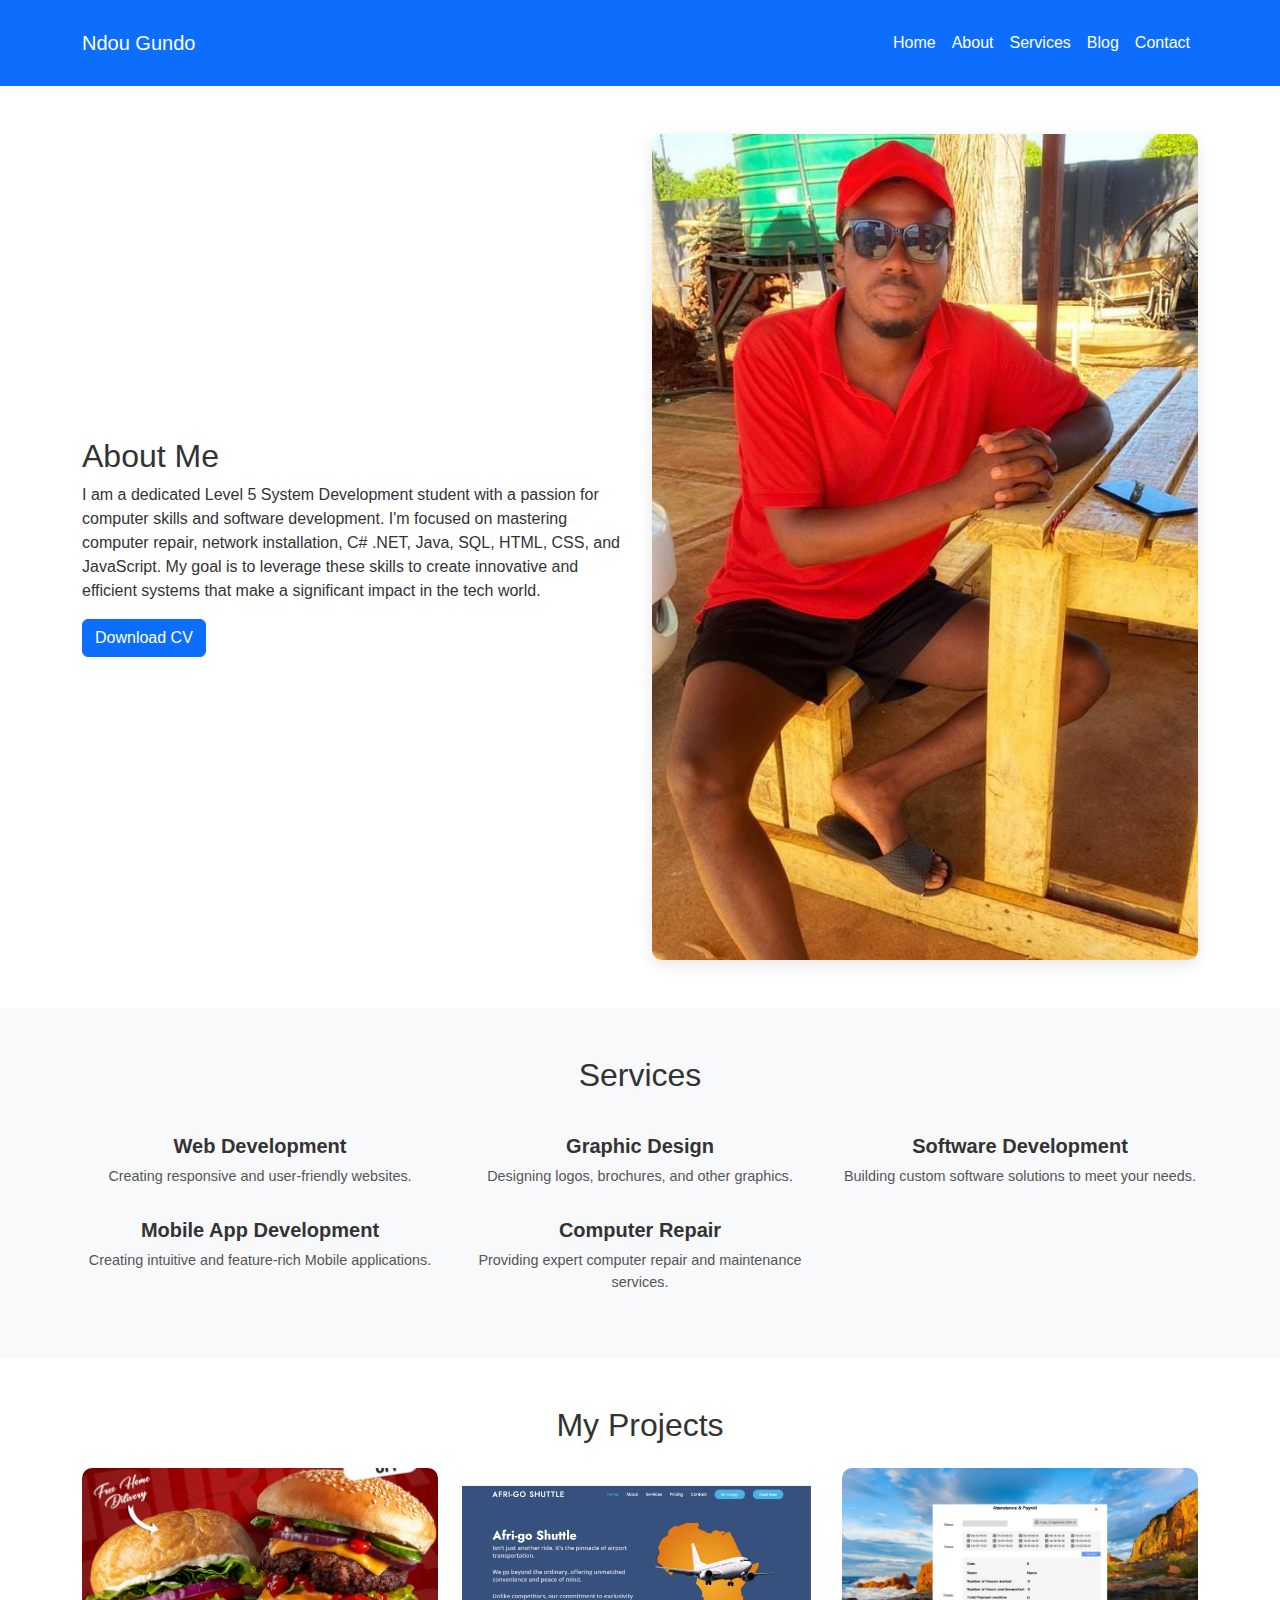
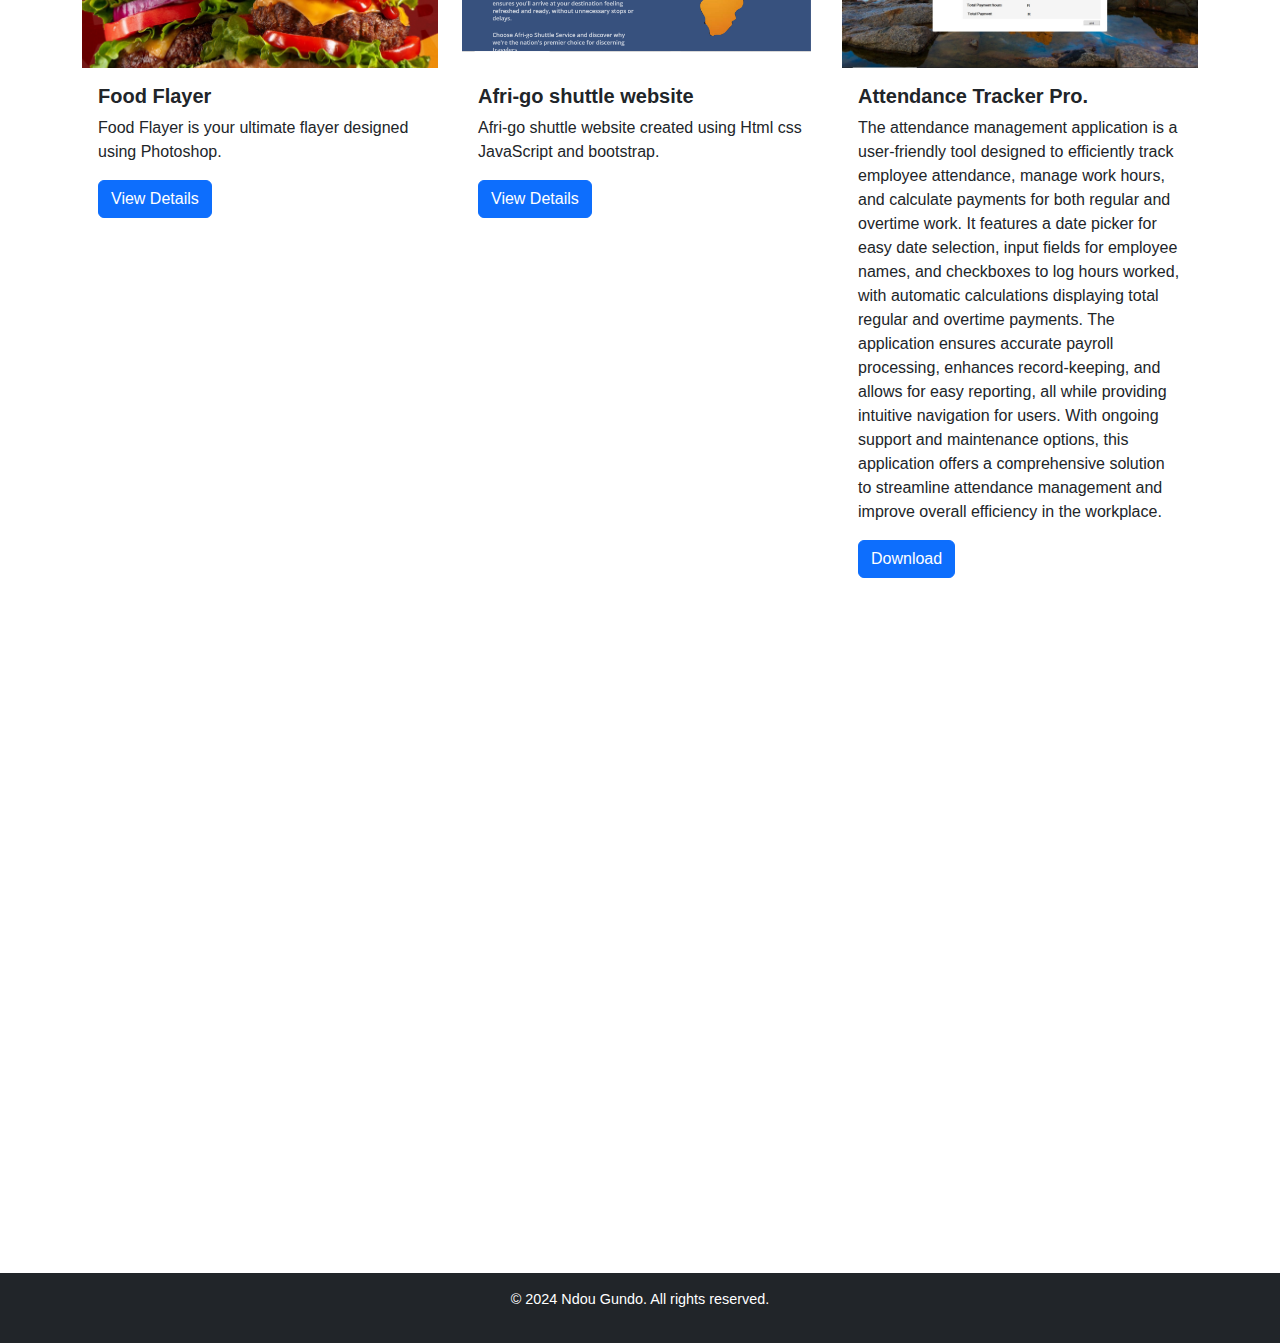
<file: index.html>
<!DOCTYPE html>
<html lang="en">

<head>
    <meta charset="UTF-8">
    <meta name="viewport" content="width=device-width, initial-scale=1.0">
    <title>My Portfolio</title>
    <link href="https://cdn.jsdelivr.net/npm/bootstrap@5.3.0/dist/css/bootstrap.min.css" rel="stylesheet">
    <style>
        body {
            font-family: 'Roboto', sans-serif;
            color: #333;
        }

        .hero {
            background: url('./images/Black White Grayscale Portfolio Presentation.png') no-repeat center center;
            background-size: cover;
            color: white;
            padding: 150px 0;
            text-align: center;
        }

        .hero h1 {
            font-size: 4rem;
            font-weight: 700;
            margin-bottom: 20px;
        }

        .hero p {
            font-size: 1.25rem;
            font-weight: 300;
            margin-bottom: 40px;
        }

        .hero a {
            margin: 0 10px;
        }

        .about img {
            border-radius: 10px;
            box-shadow: 0 5px 15px rgba(0, 0, 0, 0.1);
        }

        footer {
            background: #343a40;
            color: white;
            padding: 30px 0;
            text-align: center;
            font-size: 0.9rem;
        }

        .services h4 {
            margin-top: 15px;
            font-size: 1.25rem;
            font-weight: bold;
        }

        .services p {
            font-size: 0.9rem;
            color: #555;
        }

        .card {
            border: none;
            border-radius: 10px;
            transition: transform 0.2s ease-in-out, box-shadow 0.2s ease-in-out;
        }

        .card:hover {
            transform: scale(1.05);
            box-shadow: 0 5px 20px rgba(0, 0, 0, 0.2);
        }

        .card img {
            border-top-left-radius: 10px;
            border-top-right-radius: 10px;
        }

        .card-body h5 {
            font-weight: bold;
        }

        .navbar {
            background-color: #0056b3;
        }

        .navbar-nav .nav-link {
            color: white !important;
            font-weight: 500;
            padding: 15px 20px;
            transition: background-color 0.2s ease-in-out;
        }

        .navbar-nav .nav-link:hover {
            background-color: #004085;
        }
        .card img {
        width: 100%;
        height: 200px; /* Set a fixed height for uniformity */
        object-fit: cover; /* Ensures the image covers the container without distortion */
        border-top-left-radius: 10px;
        border-top-right-radius: 10px;
    }

        /* Responsive styles */
        @media (max-width: 768px) {
            .hero h1 {
                font-size: 2.5rem;
            }

            .hero p {
                font-size: 1rem;
            }

            .about img {
                margin-top: 20px;
            }
        }
    </style>
</head>

<body>
    <!-- Header and Navigation -->
    <header>
        <nav class="navbar navbar-expand-lg navbar-dark bg-primary py-3">
            <div class="container">
                <a class="navbar-brand" href="#">Ndou Gundo</a>
                <div class="collapse navbar-collapse" id="navbarNav">
                    <ul class="navbar-nav ms-auto">
                        <li class="nav-item">
                            <a class="nav-link active" href="#">Home</a>
                        </li>
                        <li class="nav-item">
                            <a class="nav-link" href="#about">About</a>
                        </li>
                        <li class="nav-item">
                            <a class="nav-link" href="project.html">Services</a>
                        </li>
                        <li class="nav-item">
                            <a class="nav-link" href="blog.html">Blog</a>
                        </li>
                        <li class="nav-item">
                            <a class="nav-link" href="contact.html">Contact</a>
                        </li>
                    </ul>
                </div>
            </div>
        </nav>
    </header>

    <!-- Hero Section -->
    <!-- About Section -->
    <section id="about" class="about py-5">
        <div class="container">
            <div class="row">
                <div class="col-md-6 d-flex align-items-center">
                    <div>
                        <h2>About Me</h2>
                        <p>I am a dedicated Level 5 System Development student with a passion for computer skills and software development. I'm focused on mastering computer repair, network installation, C# .NET, Java, SQL, HTML, CSS, and JavaScript.
                            My goal is to leverage these skills to create innovative and efficient systems that make a significant impact in the tech world.</p>
                        <a href="Ndou Gundo CV.pdf" class="btn btn-primary"> Download CV</a>
                   
                    </div>
                </div>
                <div class="col-md-6">
                    <img src="./images/WhatsApp Image 2024-06-24 at 16.58.20.jpeg" alt="About Me" class="img-fluid">
                
                </div>
            </div>
        </div>
    </section>

    <!-- Services Section -->
    <section id="services" class="services py-5 bg-light">
        <div class="container">
            <h2 class="text-center mb-4">Services</h2>
            <div class="row text-center">
                <div class="col-md-4">
                    <i class="bi bi-laptop fs-1 mb-3"></i>
                    <h4>Web Development</h4>
                    <p>Creating responsive and user-friendly websites.</p>
                </div>
                <div class="col-md-4">
                    <i class="bi bi-brush fs-1 mb-3"></i>
                    <h4>Graphic Design</h4>
                    <p>Designing logos, brochures, and other graphics.</p>
                </div>
                <div class="col-md-4">
                    <i class="bi bi-gear fs-1 mb-3"></i>
                    <h4>Software Development</h4>
                    <p>Building custom software solutions to meet your needs.</p>
                </div>
                <div class="col-md-4">
                    <i class="bi bi-android fs-1 mb-3"></i>
                    <h4>Mobile App Development</h4>
                    <p>Creating intuitive and feature-rich Mobile applications.</p>
                </div>
                <div class="col-md-4">
                    <i class="bi bi-tools fs-1 mb-3"></i>
                    <h4>Computer Repair</h4>
                    <p>Providing expert computer repair and maintenance services.</p>
                </div>
            </div>
        </div>
    </section>

    <!-- Projects Section -->
    <section id="projects" class="projects py-5">
        <div class="container">
            <h2 class="text-center mb-4">My Projects</h2>
            <div class="row">
                <div class="col-md-4 mb-4">
                    <div class="card">
                        <img src="./images/food_instagram_story_23.jpg" class="card-img-top" alt="Project 1">
                        <div class="card-body">
                            <h5 class="card-title">Food Flayer</h5>
                            <p class="card-text">Food Flayer is your ultimate flayer designed using Photoshop.</p>
                            <a href="project.html" class="btn btn-primary">View Details</a>
                        </div>
                    </div>
                </div>
                <div class="col-md-4 mb-4">
                    <div class="card">
                        <img src="./images/Untitled.png" class="card-img-top" alt="Project 2">
                        <div class="card-body">
                            <h5 class="card-title">Afri-go shuttle website</h5>
                            <p class="card-text">Afri-go shuttle website created using Html css JavaScript and bootstrap.</p>
                            <a href="project.html" class="btn btn-primary">View Details</a>
                        </div>
                    </div>
                </div>
                <div class="col-md-4 mb-4">
                    <div class="card">
                        <img src="./images/attenden.jpg" class="card-img-top" alt="Project 3">
                        <div class="card-body">
                            <h5 class="card-title">Attendance Tracker Pro.</h5>
                            <p class="card-text">
                                The attendance management application is a user-friendly tool designed to efficiently track employee attendance, manage work hours, and calculate payments for both regular and overtime work. It features a date picker for easy date selection, input fields for employee names, and checkboxes to log hours worked, with automatic calculations displaying total regular and overtime payments. The application ensures accurate payroll processing, enhances record-keeping, and allows for easy reporting, all while providing intuitive navigation for users. With ongoing support and maintenance options, this application offers
                                 a comprehensive solution to streamline attendance management and improve overall efficiency in the workplace.</p>
                            <a href="Attendance Tracker.zip" class="btn btn-primary">Download</a>
                        </div>
                    </div>
                </div>
            </div>
        </div>
    </section>

    <!-- Contact Section -->
    <iframe src="https://whatsform.com/kwziwg" width="100%" height="600" frameborder="0"></iframe>

    <!-- Footer -->
    <footer class="bg-dark text-white text-center py-3">
        <p>&copy; 2024 Ndou Gundo. All rights reserved.</p>
    </footer>

    <script src="https://cdn.jsdelivr.net/npm/bootstrap@5.3.0/dist/js/bootstrap.bundle.min.js"></script>
</body>

</html>
</file>
